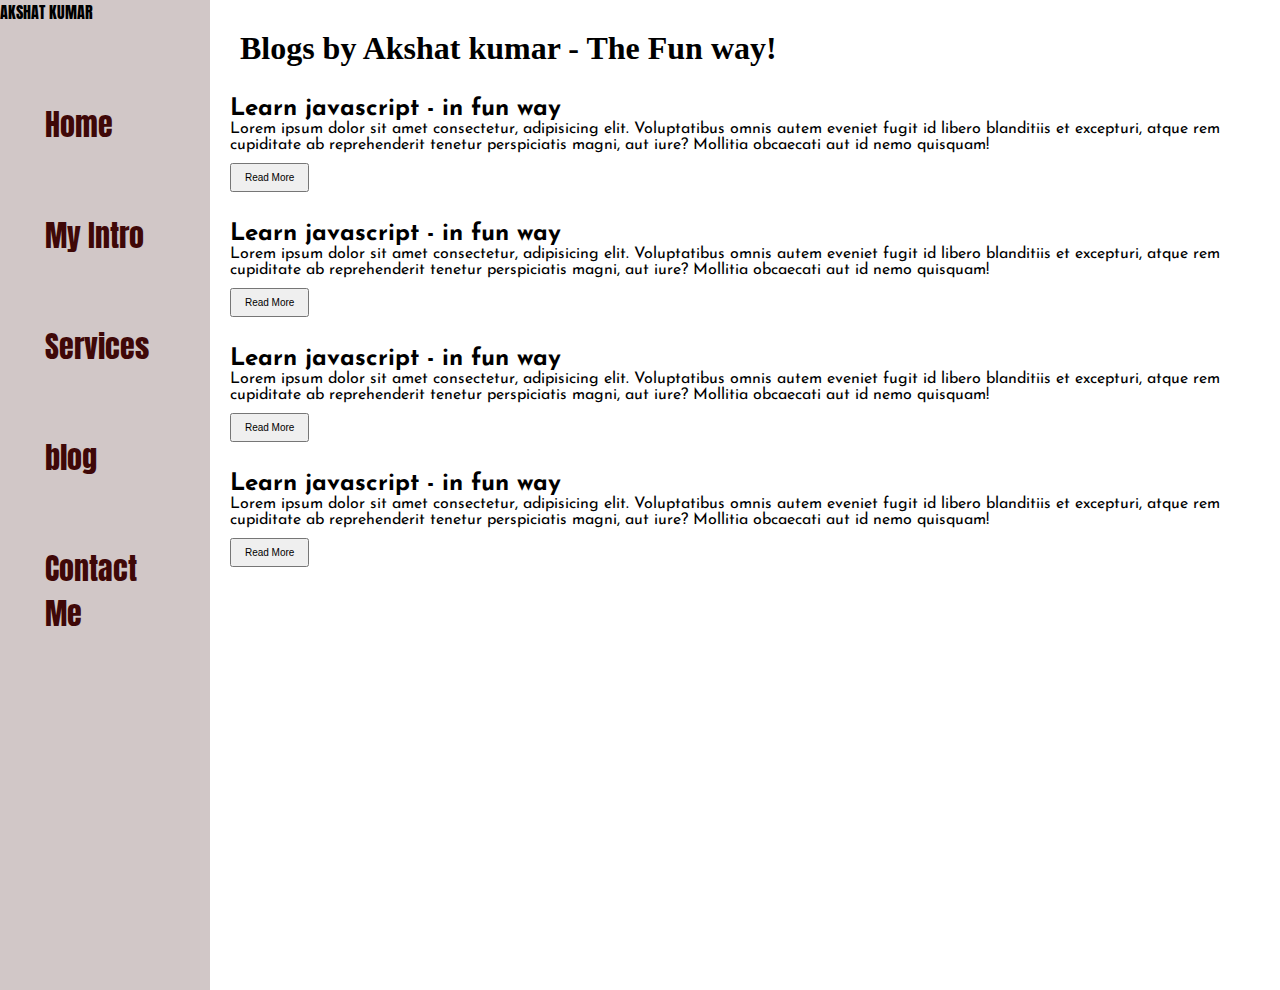
<file: blog.html>
<!DOCTYPE html>
<html lang="en">
<head>
    <meta charset="UTF-8">
    <meta name="viewport" content="width=device-width, initial-scale=1.0">
    <title>Akshat Kumar - Web developer, Programmer, Project management</title>
    <link rel="stylesheet" href="style.css">
</head>
<body>
    <div class="container">
    <div class="sidebar">
        AKSHAT KUMAR
        <nav>
            <ul>
                <li><a href="/contact">Home</a></li>
                <li><a href="/Intro.html">My Intro</a></li>
                <li><a href="/Services.html">Services</a></li>
                <li><a href="/blog.html">blog</a></li>
                <li><a href="/Contact.html">Contact Me</a></li>
            </ul>
        </nav>
    </div>
    <div class="main">
    <div class="blogcontainer">
        <h1>Blogs by Akshat kumar - The Fun way!</h1>
        <div class="blogitem">
            <h2>Learn javascript - in fun way</h2>
            <p>Lorem ipsum dolor sit amet consectetur, adipisicing elit. Voluptatibus omnis autem eveniet fugit id libero blanditiis et excepturi, atque rem cupiditate ab reprehenderit tenetur perspiciatis magni, aut iure? Mollitia obcaecati aut id nemo quisquam!</p>
            <button class="btn btn-sm">Read More</button>
        </div>
        <div class="blogitem">
            <h2>Learn javascript - in fun way</h2>
            <p>Lorem ipsum dolor sit amet consectetur, adipisicing elit. Voluptatibus omnis autem eveniet fugit id libero blanditiis et excepturi, atque rem cupiditate ab reprehenderit tenetur perspiciatis magni, aut iure? Mollitia obcaecati aut id nemo quisquam!</p>
            <button class="btn btn-sm">Read More</button>
        </div>
    <div class="blogitem">
        <h2>Learn javascript - in fun way</h2>
        <p>Lorem ipsum dolor sit amet consectetur, adipisicing elit. Voluptatibus omnis autem eveniet fugit id libero blanditiis et excepturi, atque rem cupiditate ab reprehenderit tenetur perspiciatis magni, aut iure? Mollitia obcaecati aut id nemo quisquam!</p>
        <button class="btn btn-sm">Read More</button>
        </div>
    <div class="blogitem">
        <h2>Learn javascript - in fun way</h2>
        <p>Lorem ipsum dolor sit amet consectetur, adipisicing elit. Voluptatibus omnis autem eveniet fugit id libero blanditiis et excepturi, atque rem cupiditate ab reprehenderit tenetur perspiciatis magni, aut iure? Mollitia obcaecati aut id nemo quisquam!</p>
        <button class="btn btn-sm">Read More</button>
    
</div>
</body>
</html>
</file>
<file: style.css>
@import url('https://fonts.googleapis.com/css2?family=Anton&display=swap');
 @import url('https://fonts.googleapis.com/css2?family=Anton&family=Josefin+Sans&display=swap');
 * {
     margin: 0;
     padding: 0;
 }

 .sidebar {
     background-color: rgb(209, 199, 199);
     width: 434 px;
     font-family: 'Anton', sans-serif;
     height: 110vh;
 }

 .sidebar nav {
     padding: 45px;
 }

 .sidebar nav li {
     list-style: none;
     font-size: 30px;
     padding: 33px 0;
 }
 .sidebar nav li a {
    text-decoration: none;
    color: rgb(63, 8, 8)
}

 .main {
     /*background-color: yellow; */
     width: 90vw;
 }

 .container {
     display: flex;

 }

 .infocontainer {
     height: 78vh;
     width: 85vw;
     margin: 120px auto;
     display: flex;
     justify-content: space-around;
 }

 .devInfo{
    display: flex;
    justify-content: center;
    flex-direction: column;
    font-family: 'Josefin Sans', sans-serif;
 }

 .hello{
    font-size: 85px;
 }

 .name{
    font-size: 40px;
    font-weight: bold;
 }

 .about{
    font-size: 100;
    margin-top: 22px;
 }

 .moreabout{
    font-size: 15px;
    margin-top: 23px;;
    font-family: 'Josefin Sans', sans-serif;
 }

 .buttons{
    margin-top: 34px;
 }
 .buttons button {
    padding: 9px 14px;
    border-radius: 22px;
    color: white;
    background-color: rgb(41, 177, 177);
    font-weight: bold;
    font-size: 21px;
    margin: 0 3px;
    cursor: pointer;
 }

 .btn-sm{
    font-size: 10px;
    padding: 7px 13px;
    margin: 10px 0;
 }

 .btn:hover {
    background-color: white;
    color:  rgb(41, 177, 177);
 }

 .devPic img {
    height: 45vh;
 }

.conatctform{
    padding: 0 34px;
    padding-top: 144px;
    font-family: 'Josefin Sans', sans-serif;
}

.conatctform h1{
    font-family: 'Josefin Sans', sans-serif;
    text-align: center;
    padding: 12px 0;
}

.contactform form div input{
    width: 16vw;
    border-radius: 5px;
    margin: 6px 0;
    padding: 3px;
}


#emailHelp{
    font-size: 8px;
    color: rgb(41, 177, 177)
    margin: 0 3px;
}

#form-check input{
    width: 24px;
    margin: 3px 0;
}

.blogitem{
   margin: 20px;
   font-family: 'Josefin Sans', sans-serif;
}

.blogcontainer h1{
    margin: 30px;
}

.blogitem p{
    
}
</file>
